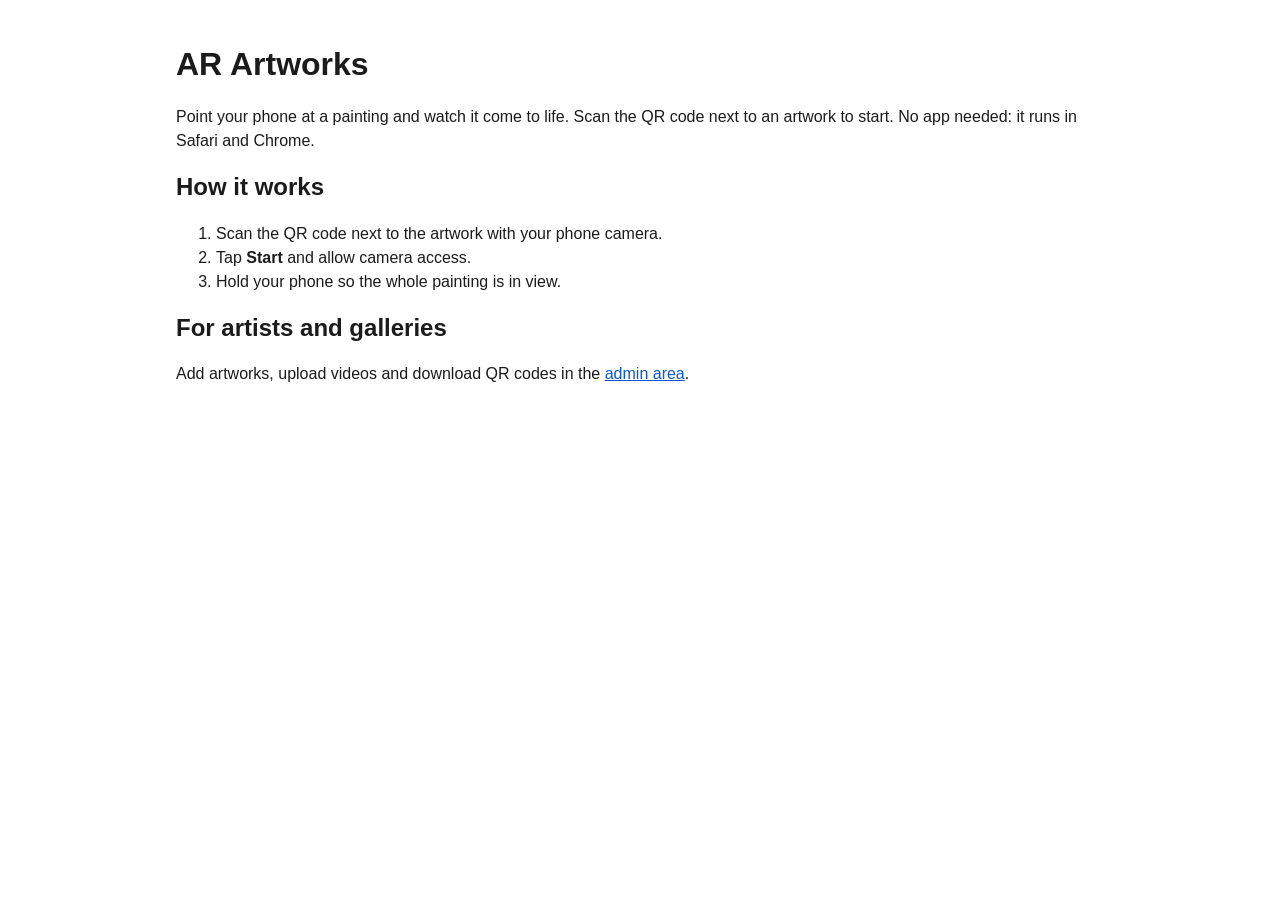
<file: index.html>
<!doctype html>
<html lang="en">
<head>
  <meta charset="utf-8">
  <meta name="viewport" content="width=device-width, initial-scale=1">
  <title>AR Artworks</title>
  <meta name="description" content="Point your phone at a painting and watch it come to life.">
  <link rel="stylesheet" href="css/base.css">
</head>
<body>
  <main class="container">
    <h1>AR Artworks</h1>
    <p>Point your phone at a painting and watch it come to life. Scan the QR code next to an artwork to start. No app needed: it runs in Safari and Chrome.</p>

    <h2>How it works</h2>
    <ol>
      <li>Scan the QR code next to the artwork with your phone camera.</li>
      <li>Tap <strong>Start</strong> and allow camera access.</li>
      <li>Hold your phone so the whole painting is in view.</li>
    </ol>

    <h2>For artists and galleries</h2>
    <p>Add artworks, upload videos and download QR codes in the <a href="admin/">admin area</a>.</p>
  </main>
</body>
</html>
</file>
<file: css/base.css>
/* Shared base styles. System fonts only: no web font downloads. */

:root {
  --bg: #ffffff;
  --surface: #f4f4f2;
  --text: #1b1b1b;
  --muted: #5a5a5a;
  --border: #c9c9c4;
  --accent: #0b57d0;
  --accent-text: #ffffff;
  --danger: #b3261e;
  --warn-bg: #fff4d6;
  --warn-text: #5c4100;
  --ok: #1e6b35;
  --focus: #ff9e00;
  --radius: 10px;
  color-scheme: light dark;
}

@media (prefers-color-scheme: dark) {
  :root {
    --bg: #121212;
    --surface: #1e1e1e;
    --text: #ececec;
    --muted: #b0b0b0;
    --border: #3d3d3d;
    --accent: #8ab4f8;
    --accent-text: #0b1b33;
    --danger: #f2b8b5;
    --warn-bg: #3a2f10;
    --warn-text: #ffe08a;
    --ok: #8fd19e;
  }
}

*,
*::before,
*::after {
  box-sizing: border-box;
}

html {
  -webkit-text-size-adjust: 100%;
  text-size-adjust: 100%;
}

body {
  margin: 0;
  background: var(--bg);
  color: var(--text);
  font: 16px/1.5 -apple-system, BlinkMacSystemFont, "Segoe UI", Roboto, Helvetica, Arial, sans-serif;
}

a {
  color: var(--accent);
}

h1,
h2,
h3 {
  line-height: 1.2;
}

.container {
  max-width: 960px;
  margin: 0 auto;
  padding: 24px 16px 48px;
}

.button {
  display: inline-flex;
  align-items: center;
  justify-content: center;
  gap: 8px;
  min-height: 44px;
  padding: 10px 18px;
  border: 1px solid var(--accent);
  border-radius: var(--radius);
  background: var(--accent);
  color: var(--accent-text);
  font: inherit;
  font-weight: 600;
  text-decoration: none;
  cursor: pointer;
}

.button:disabled {
  opacity: 0.55;
  cursor: not-allowed;
}

.button--secondary {
  background: transparent;
  color: var(--accent);
}

.button--danger {
  border-color: var(--danger);
  background: transparent;
  color: var(--danger);
}

.button--small {
  min-height: 36px;
  padding: 6px 12px;
  font-size: 14px;
}

/* Visible focus for keyboard users on every interactive element. */
a:focus-visible,
button:focus-visible,
input:focus-visible,
select:focus-visible,
textarea:focus-visible,
summary:focus-visible,
[tabindex]:focus-visible {
  outline: 3px solid var(--focus);
  outline-offset: 2px;
}

.visually-hidden {
  position: absolute !important;
  width: 1px;
  height: 1px;
  margin: -1px;
  padding: 0;
  overflow: hidden;
  clip: rect(0 0 0 0);
  white-space: nowrap;
  border: 0;
}

[hidden] {
  display: none !important;
}

.notice {
  padding: 12px 14px;
  border-radius: var(--radius);
  background: var(--surface);
}

.notice--warn {
  background: var(--warn-bg);
  color: var(--warn-text);
}

.notice--error {
  border: 1px solid var(--danger);
  color: var(--danger);
}

@media (prefers-reduced-motion: reduce) {
  *,
  *::before,
  *::after {
    animation-duration: 0.01ms !important;
    animation-iteration-count: 1 !important;
    transition-duration: 0.01ms !important;
    scroll-behavior: auto !important;
  }
}
</file>
